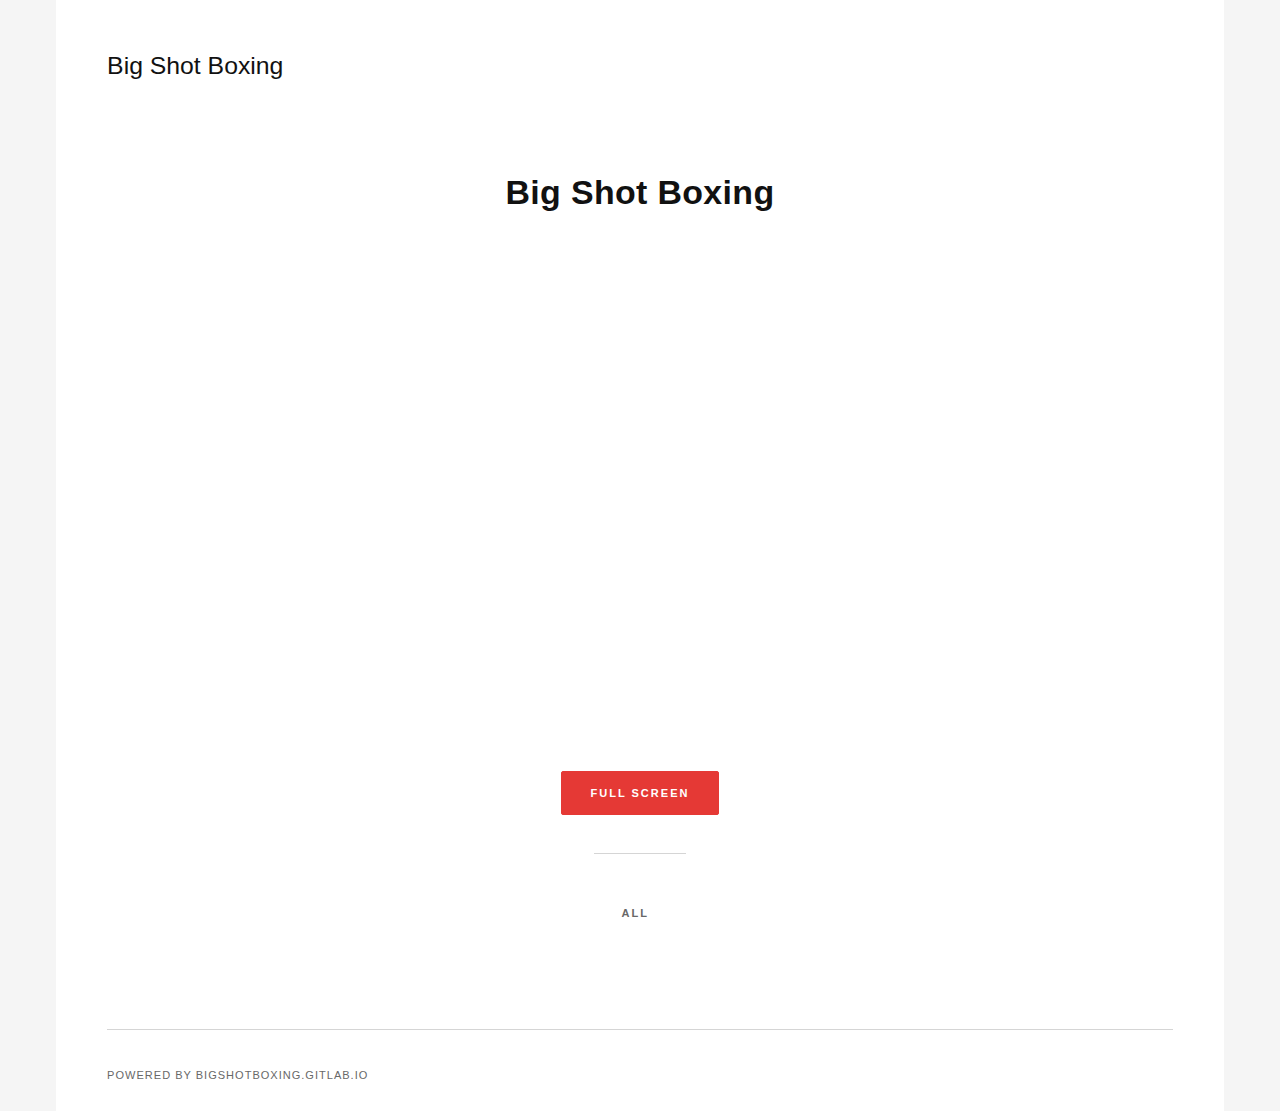
<file: index.html>
<!DOCTYPE html>
<html lang="en-gb">
<head>
  <meta charset="utf-8">
  <meta http-equiv="X-UA-Compatible" content="IE=edge">
  <meta name="viewport" content="width=device-width,initial-scale=1">
  <title>Big Shot Boxing</title>
  <meta name="generator" content="Publii Open-Source CMS for Static Site">
  <link rel="canonical" href="https://bigshotboxing.gitlab.io/">
  <link rel="alternate" type="application/atom+xml" href="feed.xml">
  <link rel="alternate" type="application/json" href="feed.json">
  <meta property="og:title" content="Big Shot Boxing">
  <meta property="og:site_name" content="Big Shot Boxing">
  <meta property="og:description" content="">
  <meta property="og:url" content="https://bigshotboxing.gitlab.io/">
  <meta property="og:type" content="website">
  <link rel="shortcut icon" href="favicon-32x32-2.png" type="image/png">
  <link rel="stylesheet" href="style.css?v=d2371dfda16163cecac185d3a18bdb28">
  <script type="application/ld+json">
    {
      "@context":"http://schema.org",
      "@type":"Organization",
      "name":"Big Shot Boxing",
      "url":"https://bigshotboxing.gitlab.io/"
    }
  </script>
  <noscript><style>img[loading] { opacity: 1; }</style></noscript>
</head>
<body>
  <div class="container">
    <header class="header" id="js-header">
      <a href="index.html" class="logo">Big Shot Boxing</a>
    </header>
    <main>
      <div class="hero wrapper">
        <h1>Big Shot Boxing</h1>
        <p><br><br></p>
        <div id="container">
          <iframe width="600" height="500" onclick="goFullscreen('embededGame')" src="big-shot-boxing.html" marginwidth="0" marginheight="0" hspace="0" vspace="0" frameborder="0" scrolling="no" allowfullscreen></iframe>
          <div align="center"><button class="button">Full Screen</button></div>
        </div>
        <script>
          var button = document.querySelector('#container .button');
          button.addEventListener('click', fullscreen);

          document.addEventListener('keydown', function (e) {
            console.log('key press' + e.keyCode);
          });

          document.addEventListener('webkitfullscreenchange', fullscreenChange);
          document.addEventListener('mozfullscreenchange', fullscreenChange);
          document.addEventListener('fullscreenchange', fullscreenChange);
          document.addEventListener('MSFullscreenChange', fullscreenChange);

          function fullscreen() {
            if (document.fullscreenEnabled ||
                document.webkitFullscreenEnabled ||
                document.mozFullScreenEnabled ||
                document.msFullscreenEnabled) {

              var iframe = document.querySelector('#container iframe');
              if (iframe.requestFullscreen) {
                iframe.requestFullscreen();
              } else if (iframe.webkitRequestFullscreen) {
                iframe.webkitRequestFullscreen();
              } else if (iframe.mozRequestFullScreen) {
                iframe.mozRequestFullScreen();
              } else if (iframe.msRequestFullscreen) {
                iframe.msRequestFullscreen();
              }
            } else {
              document.querySelector('.error').innerHTML = 'Your browser is not supported';
            }
          }

          function fullscreenChange() {
            if (document.fullscreenEnabled ||
                document.webkitIsFullScreen ||
                document.mozFullScreen ||
                document.msFullscreenElement) {
              console.log('enter fullscreen');
            } else {
              console.log('exit fullscreen');
            }
            var iframe = document.querySelector('iframe');
            iframe.src = iframe.src;
          }
        </script>
      </div>

      <nav class="filter">
        <ul class="filter__button-group">
          <li><button class="filter__item is-active" data-filter="*">All</button></li>
        </ul>
      </nav>

      <div class="l-col l-col--3"></div>
    </main>

    <footer class="footer">
      <div class="footer__copyright">Powered by bigshotboxing.gitlab.io</div>
    </footer>
  </div>

  <script defer src="scripts.min.js?v=620157e86bfc246cfef480b1b4aadb48"></script>
  <script>
    window.publiiThemeMenuConfig = {
      mobileMenuMode: 'sidebar',
      animationSpeed: 300,
      submenuWidth: 'auto',
      doubleClickTime: 500,
      mobileMenuExpandableSubmenus: true,
      relatedContainerForOverlayMenuSelector: '.navbar'
    };
  </script>
  <script defer src="isotope.pkgd.min.js?v=2afcff647ed260006faa71c8e779e8d4"></script>
  <script>
    window.addEventListener("DOMContentLoaded", function () {
      var j = new Isotope(".l-col", {
        itemSelector: ".c-card",
        percentPosition: true,
        layoutMode: "masonry",
        transitionDuration: "0.6s",
        masonry: { columnWidth: ".c-card" }
      });

      var g = document.querySelector(".filter__button-group");
      if (g) {
        g.addEventListener("click", function (i) {
          if (!matchesSelector(i.target, "button")) { return; }
          var k = i.target.getAttribute("data-filter");
          j.arrange({ filter: k });
        });

        var b = document.querySelectorAll(".filter__button-group");
        for (var c = 0, e = b.length; c < e; c++) {
          var d = b[c];
          h(d);
        }

        function h(i) {
          i.addEventListener("click", function (k) {
            if (!matchesSelector(k.target, "button")) { return; }
            i.querySelector(".is-active").classList.remove("is-active");
            k.target.classList.add("is-active");
          });
        }
      }

      var a = document.querySelector(".l-col");
      var f = document.querySelectorAll(".c-card");
      a.classList.add("is-visible");
      j.revealItemElements(f);
    });
  </script>
  <script>
    var images = document.querySelectorAll("img[loading]");
    for (var i = 0; i < images.length; i++) {
      if (images[i].complete) {
        images[i].classList.add("is-loaded");
      } else {
        images[i].addEventListener("load", function () {
          this.classList.add("is-loaded");
        }, false);
      }
    }
  </script>
</body>
</html>
</file>
<file: style.css>
:root{--page-margin:4vw;--page-width:66rem;--entry-width:62ch;--header-height:4rem;--border-radius:2px;--grid-gap:0.5rem;--body-font:-apple-system,BlinkMacSystemFont,"Segoe UI",Roboto,Oxygen,Ubuntu,Cantarell,"Fira Sans","Droid Sans","Helvetica Neue",Arial,sans-serif,"Apple Color Emoji","Segoe UI Emoji","Segoe UI Symbol";--heading-font:-apple-system,BlinkMacSystemFont,"Segoe UI",Roboto,Oxygen,Ubuntu,Cantarell,"Fira Sans","Droid Sans","Helvetica Neue",Arial,sans-serif,"Apple Color Emoji","Segoe UI Emoji","Segoe UI Symbol";--logo-font:var(--body-font);--menu-font:var(--body-font);--font-weight-normal:400;--font-weight-bold:700;--headings-weight:700;--headings-transform:none;--line-height:1.6;--white:#FFFFFF;--black:#000000;--dark:#111111;--gray-1:#686868;--gray-2:#888888;--light:#D5D5D5;--lighter:#F5F5F5;--color:#E53935;--color-rgb:229,57,53;--text-color:#111111;--headings-color:#111111;--link-color:#E53935;--link-color-hover:#111111}@media all and (min-width:56.25em){:root{--header-height:6rem}}*,:after,:before{-webkit-box-sizing:border-box;box-sizing:border-box;margin:0;padding:0}article,aside,footer,header,hgroup,main,nav,section{display:block}li{list-style:none}img{height:auto;max-width:100%;vertical-align:top}button,input,select,textarea{font:inherit}address{font-style:normal}html{font-size:clamp(1rem, 1rem + .2 * ((100vw - 20rem) / 113), 1.2rem);-webkit-font-smoothing:antialiased;-moz-osx-font-smoothing:grayscale;scroll-behavior:smooth;overflow-y:scroll}html.no-scroll{overflow:hidden;position:fixed}body{background:var(--lighter);color:var(--text-color);font-family:var(--body-font);font-variation-settings:"wght" var(--font-weight-normal);line-height:var(--line-height);-ms-scroll-chaining:none;overscroll-behavior:none}a{color:var(--link-color);text-decoration:none;-webkit-transition:all .12s linear 0s;transition:all .12s linear 0s}a:hover{color:var(--link-color-hover)}a:active{color:var(--link-color-hover)}a:focus{color:var(--link-color-hover)}.inverse{color:var(--link-color-hover);text-decoration:none;-webkit-transition:all .12s linear 0s;transition:all .12s linear 0s}.inverse:hover{color:var(--link-color)}.inverse:active{color:var(--link-color)}.inverse:focus{color:var(--link-color)}dl,ol,p,ul{margin-top:1.6rem}blockquote,hr{margin-top:2.6666666667rem;margin-bottom:2.6666666667rem}figure{margin-top:2.1333333333rem}pre,table{margin-top:1.6rem;margin-bottom:2.1333333333rem}h1,h2,h3,h4,h5,h6{color:var(--headings-color);font-family:var(--heading-font);font-variation-settings:"wght" var(--headings-weight);letter-spacing:.02rem;line-height:1.2;margin-top:2.9333333333rem;text-transform:var(--headings-transform)}.h1,h1{font-size:clamp(1.6018066406rem, 1.6018066406rem + .6788907051 * ((100vw - 20rem) / 113), 2.2806973457rem);margin:0}.h2,h2{font-size:clamp(1.265625rem, 1.265625rem + .5364074707 * ((100vw - 20rem) / 113), 1.8020324707rem)}.h3,h3{font-size:clamp(1.125rem, 1.125rem + .4768066406 * ((100vw - 20rem) / 113), 1.6018066406rem)}.h4,h4{font-size:clamp(1rem, 1rem + .423828125 * ((100vw - 20rem) / 113), 1.423828125rem)}.h5,h5{font-size:clamp(.8888888889rem, .8888888889rem + .3767361111 * ((100vw - 20rem) / 113), 1.265625rem)}.h6,h6{font-size:clamp(.7901234568rem, .7901234568rem + .3348765432 * ((100vw - 20rem) / 113), 1.125rem)}h1+*{margin-top:.5333333333rem}h2+*,h3+*,h4+*,h5+*,h6+*{margin-top:1.3333333333rem}b,strong{font-variation-settings:"wght" var(--font-weight-bold)}blockquote{font-family:var(--heading-font);font-size:1.125rem;font-variation-settings:"wght" var(--font-weight-bold);padding:0 15%}blockquote>:first-child{margin-top:0}blockquote:before{display:block;height:0;content:"“";margin-left:-.55em;font:var(--font-weight-normal) 400%/0.9 var(--heading-font);color:var(--light)}@media all and (min-width:37.5em){blockquote:before{margin-left:-.85em}}ol,ul{margin-left:2rem}ol>li,ul>li{list-style:inherit;padding:0 0 .2666666667rem 1.0666666667rem}dl dt{font-variation-settings:"wght" var(--font-weight-bold)}pre{background-color:var(--lighter);border-radius:3px;font-size:1rem;padding:1.6rem;white-space:pre-wrap;word-wrap:break-word}pre>code{background-color:inherit;color:var(--dark);display:inline-block;font-size:inherit}code{background-color:rgba(var(--color-rgb),.1);border-radius:2px;color:var(--color);font-family:var(--monospace);padding:.2666666667rem .5333333333rem}table{border-collapse:collapse;border-spacing:0;display:block;max-width:100%;overflow-x:auto;vertical-align:top;text-align:left;white-space:nowrap}table th{border-bottom:2px solid var(--light);padding:.8rem 1.3333333333rem}table tr:nth-child(2n){background:var(--lighter)}table td{padding:.8rem 1.3333333333rem}figcaption{clear:both;color:var(--gray-1);font-size:.7901234568rem;margin:.8rem 0 0;text-align:center}kbd{background:var(--dark);border-radius:2px;color:var(--white);font-family:var(--monospace);font-size:.8888em;padding:.1333333333rem .4rem}sub,sup{font-size:65%}small{font-size:.7901234568rem}.separator,hr{background:0 0;border:none;height:auto;line-height:1;max-width:none;text-align:center}.separator::before,hr::before{content:"***";color:var(--dark);font-size:1.265625rem;font-variation-settings:"wght" var(--font-weight-bold);letter-spacing:1.265625rem;padding-left:1.265625rem}.separator--dot::before{content:"*";color:var(--dark);font-size:1.265625rem;font-variation-settings:"wght" var(--font-weight-bold);letter-spacing:1.265625rem;padding-left:1.265625rem}.separator--long-line{position:relative}.separator--long-line::before{content:"";height:1.265625rem}.separator--long-line::after{border-top:1px solid var(--light);content:"";height:1px;position:absolute;width:100%;top:50%;left:0}.btn,[type=button],[type=submit],button{background:var(--color);border:1px solid var(--color);border-radius:var(--border-radius);color:var(--white);cursor:pointer;display:inline-block;font:var(--font-weight-bold) 0.624295077rem var(--body-font);letter-spacing:.18em;padding:.8533333333rem 1.6rem;vertical-align:middle;text-align:center;text-transform:uppercase;-webkit-transition:all .12s linear 0s;transition:all .12s linear 0s;width:100%}@media all and (min-width:20em){.btn,[type=button],[type=submit],button{width:auto}}.btn:focus,.btn:hover,[type=button]:focus,[type=button]:hover,[type=submit]:focus,[type=submit]:hover,button:focus,button:hover{background:var(--dark);border-color:var(--dark);color:var(--white);outline:0}.btn:disabled,[type=button]:disabled,[type=submit]:disabled,button:disabled{background-color:var(--lighter);border-color:var(--light);color:var(--gray-1);cursor:not-allowed}.btn:active,[type=button]:active,[type=submit]:active,button:active{border:1px solid var(--dark)}@media all and (max-width:19.9375em){.btn+.btn,.btn+[type=button],.btn+[type=submit],.btn+button,[type=button]+.btn,[type=button]+[type=button],[type=button]+[type=submit],[type=button]+button,[type=submit]+.btn,[type=submit]+[type=button],[type=submit]+[type=submit],[type=submit]+button,button+.btn,button+[type=button],button+[type=submit],button+button{margin-top:.5333333333rem}}@media all and (min-width:20em){.btn+.btn,.btn+[type=button],.btn+[type=submit],.btn+button,[type=button]+.btn,[type=button]+[type=button],[type=button]+[type=submit],[type=button]+button,[type=submit]+.btn,[type=submit]+[type=button],[type=submit]+[type=submit],[type=submit]+button,button+.btn,button+[type=button],button+[type=submit],button+button{margin-left:.5333333333rem}}[type=button],[type=submit],button{-webkit-appearance:none;-moz-appearance:none}fieldset{border:1px solid var(--light);margin:0 0 1.6rem;padding:1.6rem}fieldset>legend{margin-left:-1rem;padding:0 1rem}legend{font-variation-settings:"wght" var(--font-weight-bold)}label{font-variation-settings:"wght" var(--font-weight-bold);margin:0 1.0666666667rem .8rem 0}option{font-variation-settings:"wght" var(--font-weight-normal)}[type=email],[type=number],[type=search],[type=tel],[type=text],[type=url],select,textarea{background-color:var(--white);border:none;border:1px solid var(--light);font-size:1rem;outline:0;padding:.48rem .8rem;width:100%;-webkit-appearance:none;-moz-appearance:none}@media all and (min-width:37.5em){[type=email],[type=number],[type=search],[type=tel],[type=text],[type=url],select,textarea{width:auto}}[type=email]:focus,[type=number]:focus,[type=search]:focus,[type=tel]:focus,[type=text]:focus,[type=url]:focus,select:focus,textarea:focus{border-color:var(--color)}input[type=checkbox],input[type=radio]{opacity:0;position:absolute}input[type=checkbox]+label,input[type=radio]+label{position:relative;margin-left:-1px;cursor:pointer;padding:0}input[type=checkbox]+label:before,input[type=radio]+label:before{background-color:var(--white);border:1px solid var(--light);border-radius:2px;content:"";display:inline-block;height:1.3333333333rem;line-height:1.3333333333rem;margin-right:1.0666666667rem;vertical-align:middle;text-align:center;width:1.3333333333rem}input[type=checkbox]:checked+label:before,input[type=radio]:checked+label:before{content:"";background-image:url("data:image/svg+xml;charset=UTF-8,%3csvg xmlns='http://www.w3.org/2000/svg' viewBox='0 0 11 8'%3e%3cpolygon points='9.53 0 4.4 5.09 1.47 2.18 0 3.64 2.93 6.54 4.4 8 5.87 6.54 11 1.46 9.53 0' fill='%23FF80AB'/%3e%3c/svg%3e");background-repeat:no-repeat;background-size:11px 8px;background-position:50% 50%}input[type=radio]+label:before{border-radius:50%}input[type=radio]:checked+label:before{background-image:url("data:image/svg+xml;charset=UTF-8,%3csvg xmlns='http://www.w3.org/2000/svg' viewBox='0 0 8 8'%3e%3ccircle cx='4' cy='4' r='4' fill='%23FF80AB'/%3e%3c/svg%3e")}[type=file]{margin-bottom:1.6rem;width:100%}select{max-width:100%;width:auto;position:relative}select:not([multiple]){background:url('data:image/svg+xml;utf8,<svg xmlns="http://www.w3.org/2000/svg" viewBox="0 0 6 6"><polygon points="3 6 3 6 0 0 6 0 3 6" fill="%238a8b8c"/></svg>') no-repeat 90% 50%;background-size:8px;padding-right:3.2rem}select[multiple]{border:1px solid var(--light);padding:1.6rem;width:100%}select[multiple]:hover{border-color:var(--light)}select[multiple]:focus{border-color:var(--color)}select[multiple]:disabled{background-color:var(--lighter);cursor:not-allowed}select[multiple]:disabled:hover{border-color:var(--light)}textarea{display:block;overflow:auto;resize:vertical;max-width:100%}.header{align-items:center;background:var(--white);display:grid;grid-template-areas:". nav logo search. ";grid-template-columns:var(--page-margin) auto 1fr auto var(--page-margin);height:4rem;margin-left:calc(-1 * var(--page-margin));max-width:var(--page-width);position:absolute;top:1vw;-webkit-transition:all .36s ease-in-out;transition:all .36s ease-in-out;width:100%;z-index:99}@media all and (min-width:56.25em){.header{grid-template-areas:". logo nav search .";grid-template-columns:var(--page-margin) 10% 1fr 2rem var(--page-margin);height:var(--header-height);justify-content:space-between}}.header.is-visible{-webkit-box-shadow:0 3px 10px 0 rgba(0,0,0,.06);box-shadow:0 3px 10px 0 rgba(0,0,0,.06);opacity:1;position:fixed;-webkit-transform:translate(0,0);transform:translate(0,0);-webkit-transition:all .3s ease-out;transition:all .3s ease-out;top:0}.header.is-hidden{opacity:0;-webkit-transform:translate(0,-86px);transform:translate(0,-86px);-webkit-transition:background .3s,color .3s,opacity .3s,-webkit-transform .2s;transition:background .3s,color .3s,opacity .3s,-webkit-transform .2s;transition:transform .2s,background .3s,color .3s,opacity .3s;transition:transform .2s,background .3s,color .3s,opacity .3s,-webkit-transform .2s}.logo{grid-area:logo;color:var(--dark)!important;font-family:var(--logo-font);font-size:1.4rem;white-space:nowrap}@media all and (max-width:56.1875em){.logo{text-align:center}}.logo>img{height:var(--header-height);-o-object-fit:contain;object-fit:contain;padding:.5333333333rem 0;width:auto}.search{grid-area:search;text-align:right;z-index:9999}.search__btn{border:none!important;background:0 0!important;-webkit-box-shadow:none!important;box-shadow:none!important;margin-bottom:0;padding-right:0;padding-left:0;width:auto}.search__btn:focus,.search__btn:hover{-webkit-transform:translateY(0);transform:translateY(0)}.search__btn:focus>svg,.search__btn:hover>svg{fill:var(--gray-2)}.search__btn>svg{display:inline-block;fill:var(--dark);-webkit-transition:all .24s ease;transition:all .24s ease;vertical-align:middle}.search__input{background:0 0;border:none;padding:0 1rem 0 0;width:100%}@media all and (min-width:37.5em){.search__input{min-width:18rem}}.search__input:focus{color:var(--dark)}.search__input:focus::-webkit-input-placeholder{color:var(--gray-2)!important;opacity:.66}.search__input:focus::-moz-placeholder{color:var(--gray-2)!important;opacity:.66}.search__input:focus:-ms-input-placeholder{color:var(--gray-2)!important;opacity:.66}.search__input:focus::-ms-input-placeholder{color:var(--gray-2)!important;opacity:.66}.search__input:focus::placeholder{color:var(--gray-2)!important;opacity:.66}.search__form{align-items:center;display:flex;justify-content:space-between}.search__submit{-webkit-box-shadow:unset;box-shadow:unset;width:auto!important}.search__overlay{background-color:var(--white);-webkit-box-shadow:1px 0 18px rgba(0,0,0,.12);box-shadow:1px 0 18px rgba(0,0,0,.12);border-radius:var(--border-radius);left:var(--page-margin);opacity:0;padding:.4rem .4rem .4rem .8rem;position:absolute;right:var(--page-margin);top:var(--header-height);-webkit-transition:all .24s ease-out;transition:all .24s ease-out;-webkit-transform:translateY(-.8rem);transform:translateY(-.8rem);visibility:hidden;z-index:2005}@media all and (min-width:37.5em){.search__overlay{left:auto;top:calc(var(--header-height) - .8rem)}}.search__overlay.expanded{-webkit-transform:translateY(0);transform:translateY(0);opacity:1;display:block;visibility:visible}.search__form{align-items:center;display:flex;justify-content:space-between}.navbar{grid-area:nav}@media all and (min-width:56.25em){.navbar{justify-self:end}}.navbar .navbar__menu{display:flex;list-style:none;margin:0;padding:0}@media all and (max-width:56.1875em){.navbar .navbar__menu{display:none}}.navbar .navbar__menu li{display:block;font-size:.8888888889rem;font-family:var(--menu-font);font-variation-settings:"wght" var(--font-weight-normal);line-height:var(--line-height);padding:0;position:relative;white-space:nowrap}.navbar .navbar__menu li a,.navbar .navbar__menu li span[aria-haspopup=true]{color:var(--dark);display:block;padding:0 .5333333333rem;-webkit-transition:all .24s ease-out;transition:all .24s ease-out}.navbar .navbar__menu li a:active,.navbar .navbar__menu li a:focus,.navbar .navbar__menu li a:hover,.navbar .navbar__menu li span[aria-haspopup=true]:active,.navbar .navbar__menu li span[aria-haspopup=true]:focus,.navbar .navbar__menu li span[aria-haspopup=true]:hover{color:var(--color)}.navbar .navbar__menu li span{color:var(--dark);cursor:default;display:block;padding:0 .5333333333rem}.navbar .navbar__menu>li.active a,.navbar .navbar__menu>li.active span,.navbar .navbar__menu>li.active-parent a,.navbar .navbar__menu>li.active-parent span{color:var(--color)}.navbar .navbar__menu>li:hover>a,.navbar .navbar__menu>li:hover>span[aria-haspopup=true]{color:var(--color)}.navbar .has-submenu:active>.navbar__submenu,.navbar .has-submenu:focus>.navbar__submenu,.navbar .has-submenu:hover>.navbar__submenu{left:0;opacity:1;-webkit-transform:scale(1);transform:scale(1);visibility:visible;margin-top:.8rem}.navbar .has-submenu:active>.navbar__submenu:before,.navbar .has-submenu:focus>.navbar__submenu:before,.navbar .has-submenu:hover>.navbar__submenu:before{content:"";height:.8533333333rem;position:absolute;width:100%;top:-.8533333333rem}.navbar .has-submenu:active>.navbar__submenu.is-right-submenu,.navbar .has-submenu:focus>.navbar__submenu.is-right-submenu,.navbar .has-submenu:hover>.navbar__submenu.is-right-submenu{left:auto;right:0;-webkit-transform-origin:right top;transform-origin:right top}.navbar .has-submenu .has-submenu:active>.navbar__submenu,.navbar .has-submenu .has-submenu:focus>.navbar__submenu,.navbar .has-submenu .has-submenu:hover>.navbar__submenu{top:0;margin-top:0}.navbar .has-submenu .has-submenu:active>.navbar__submenu.is-right-submenu,.navbar .has-submenu .has-submenu:focus>.navbar__submenu.is-right-submenu,.navbar .has-submenu .has-submenu:hover>.navbar__submenu.is-right-submenu{top:0;margin-top:0}.navbar .navbar__submenu{background:var(--color);-webkit-box-shadow:0 2px 12px rgba(0,0,0,.15);box-shadow:0 2px 12px rgba(0,0,0,.15);border-radius:var(--border-radius);left:-9999px;list-style-type:none;margin:0;padding:.5333333333rem 0;position:absolute;text-align:left;visibility:hidden;white-space:nowrap;z-index:1;opacity:0;-webkit-transform:scale(.8);transform:scale(.8);-webkit-transform-origin:0 top;transform-origin:0 top;-webkit-transition:opacity .15s,-webkit-transform .3s cubic-bezier(.275, 1.375, .8, 1);transition:opacity .15s,-webkit-transform .3s cubic-bezier(.275, 1.375, .8, 1);transition:opacity .15s,transform .3s cubic-bezier(.275, 1.375, .8, 1);transition:opacity .15s,transform .3s cubic-bezier(.275, 1.375, .8, 1),-webkit-transform .3s cubic-bezier(.275, 1.375, .8, 1)}.navbar .navbar__submenu__submenu{z-index:2}.navbar .navbar__submenu li{line-height:1.5;font-size:.7901234568rem;padding:0 .8rem;text-transform:none}.navbar .navbar__submenu li a,.navbar .navbar__submenu li span[aria-haspopup=true]{color:var(--white)!important;padding:.5333333333rem 1.0666666667rem;-webkit-transition:all .24s ease;transition:all .24s ease}.navbar .navbar__submenu li a:active,.navbar .navbar__submenu li a:focus,.navbar .navbar__submenu li a:hover,.navbar .navbar__submenu li span[aria-haspopup=true]:active,.navbar .navbar__submenu li span[aria-haspopup=true]:focus,.navbar .navbar__submenu li span[aria-haspopup=true]:hover{background:rgba(255,255,255,.15);border-radius:4px;color:var(--white)!important}.navbar .navbar__submenu li span{color:var(--white)!important;padding:.5333333333rem 1.3333333333rem}.navbar .navbar__submenu li:hover>a,.navbar .navbar__submenu li:hover>span[aria-haspopup=true]{color:var(--white)!important}.navbar .navbar__toggle{background:0 0;-webkit-box-shadow:none;box-shadow:none;border:none;cursor:pointer;display:block;line-height:1;overflow:visible;padding:0;text-transform:none;z-index:2004}@media all and (min-width:37.5em){.navbar .navbar__toggle{height:var(--header-height)}}@media all and (min-width:56.25em){.navbar .navbar__toggle{display:none}}.navbar .navbar__toggle:focus,.navbar .navbar__toggle:hover{-webkit-box-shadow:none;box-shadow:none;outline:0;-webkit-transform:none;transform:none}.navbar .navbar__toggle-box{width:24px;height:14px;display:inline-block;position:relative}.navbar .navbar__toggle-inner{display:block;top:50%;text-indent:-9999999em}.navbar .navbar__toggle-inner::before{content:"";display:block;top:-6px}.navbar .navbar__toggle-inner::after{content:"";display:block;bottom:-6px}.navbar .navbar__toggle-inner,.navbar .navbar__toggle-inner::after,.navbar .navbar__toggle-inner::before{width:22px;height:2px;background-color:var(--dark);position:absolute;-webkit-transition:opacity .14s ease-out,-webkit-transform;transition:opacity .14s ease-out,-webkit-transform;transition:transform,opacity .14s ease-out;transition:transform,opacity .14s ease-out,-webkit-transform}.navbar .navbar__toggle-inner{-webkit-transition-duration:75ms;transition-duration:75ms;-webkit-transition-timing-function:cubic-bezier(0.55,0.055,0.675,0.19);transition-timing-function:cubic-bezier(0.55,0.055,0.675,0.19)}.navbar .navbar__toggle-inner::before{-webkit-transition:top 75ms ease .12s,opacity 75ms ease;transition:top 75ms ease .12s,opacity 75ms ease}.navbar .navbar__toggle-inner::after{-webkit-transition:bottom 75ms ease .12s,-webkit-transform 75ms cubic-bezier(.55, .055, .675, .19);transition:bottom 75ms ease .12s,-webkit-transform 75ms cubic-bezier(.55, .055, .675, .19);transition:bottom 75ms ease .12s,transform 75ms cubic-bezier(.55, .055, .675, .19);transition:bottom 75ms ease .12s,transform 75ms cubic-bezier(.55, .055, .675, .19),-webkit-transform 75ms cubic-bezier(.55, .055, .675, .19)}.navbar .navbar__toggle.is-active .navbar__toggle-inner{-webkit-transform:rotate(45deg);transform:rotate(45deg);-webkit-transition-delay:0.12s;transition-delay:0.12s;-webkit-transition-timing-function:cubic-bezier(0.215,0.61,0.355,1);transition-timing-function:cubic-bezier(0.215,0.61,0.355,1)}.navbar .navbar__toggle.is-active .navbar__toggle-inner::before{top:0;opacity:0;-webkit-transition:top 75ms ease,opacity 75ms ease .12s;transition:top 75ms ease,opacity 75ms ease .12s}.navbar .navbar__toggle.is-active .navbar__toggle-inner::after{bottom:0;-webkit-transform:rotate(-90deg);transform:rotate(-90deg);-webkit-transition:bottom 75ms ease,-webkit-transform 75ms cubic-bezier(.215, .61, .355, 1) .12s;transition:bottom 75ms ease,-webkit-transform 75ms cubic-bezier(.215, .61, .355, 1) .12s;transition:bottom 75ms ease,transform 75ms cubic-bezier(.215, .61, .355, 1) .12s;transition:bottom 75ms ease,transform 75ms cubic-bezier(.215, .61, .355, 1) .12s,-webkit-transform 75ms cubic-bezier(.215, .61, .355, 1) .12s}.navbar_mobile_overlay{background:var(--white);height:calc(100vh - 4rem);left:0;opacity:1;overflow:auto;pointer-events:auto;position:fixed;top:calc(4rem + 1vw);-webkit-transition:all .3s cubic-bezier(0, 0, .3, 1);transition:all .3s cubic-bezier(0, 0, .3, 1);width:100%;z-index:1000}@media all and (min-width:37.5em){.navbar_mobile_overlay{height:calc(100vh - var(--header-height));top:var(--header-height)}}.navbar_mobile_overlay.is-hidden{opacity:0;pointer-events:none}.navbar_mobile_overlay .navbar__menu{margin:24px}.navbar_mobile_overlay .navbar__menu li{font-family:var(--heading-font);list-style:none;margin:0;padding:0;text-align:center}.navbar_mobile_overlay .navbar__menu li .is-separator,.navbar_mobile_overlay .navbar__menu li a{color:var(--dark);display:block;padding:10px 20px 10px 0;position:relative}.navbar_mobile_overlay .navbar__menu li .is-separator:active,.navbar_mobile_overlay .navbar__menu li .is-separator:focus,.navbar_mobile_overlay .navbar__menu li .is-separator:hover,.navbar_mobile_overlay .navbar__menu li a:active,.navbar_mobile_overlay .navbar__menu li a:focus,.navbar_mobile_overlay .navbar__menu li a:hover{color:var(--color)}.navbar_mobile_overlay .navbar__menu li .is-separator[aria-haspopup=true]::after,.navbar_mobile_overlay .navbar__menu li a[aria-haspopup=true]::after{content:"";width:0;height:0;border-style:solid;border-width:5px 5px 0 5px;border-color:var(--gray-1) transparent transparent transparent;left:.5333333333rem;top:14px;position:relative}.navbar_mobile_overlay .navbar__submenu{margin:0;padding:0;visibility:hidden}.navbar_mobile_overlay .navbar__submenu[aria-hidden=false]{visibility:visible}.navbar_mobile_overlay .navbar__submenu_wrapper{height:0;opacity:0;overflow:hidden;-webkit-transition:all .3s cubic-bezier(.275, 1.375, .8, 1);transition:all .3s cubic-bezier(.275, 1.375, .8, 1)}.navbar_mobile_overlay .navbar__submenu_wrapper.is-active{height:auto;opacity:1}.navbar_mobile_sidebar{background:var(--white);-webkit-box-shadow:0 0 5px rgba(0,0,0,.25);box-shadow:0 0 5px rgba(0,0,0,.25);height:100vh;left:0;max-width:400px;overflow:auto;position:fixed;top:0;-webkit-transition:all .3s cubic-bezier(0, 0, .3, 1);transition:all .3s cubic-bezier(0, 0, .3, 1);width:80%;z-index:1000}.navbar_mobile_sidebar.is-hidden{left:-400px}.navbar_mobile_sidebar .navbar__menu{margin:24px}.navbar_mobile_sidebar .navbar__menu li{font-family:var(--heading-font);font-size:16px;list-style:none;line-height:1.3;margin:0;padding:0}.navbar_mobile_sidebar .navbar__menu li .is-separator,.navbar_mobile_sidebar .navbar__menu li a{color:var(--dark);display:block;padding:10px 20px 10px 0;position:relative}.navbar_mobile_sidebar .navbar__menu li .is-separator:active,.navbar_mobile_sidebar .navbar__menu li .is-separator:focus,.navbar_mobile_sidebar .navbar__menu li .is-separator:hover,.navbar_mobile_sidebar .navbar__menu li a:active,.navbar_mobile_sidebar .navbar__menu li a:focus,.navbar_mobile_sidebar .navbar__menu li a:hover{color:var(--color)}.navbar_mobile_sidebar .navbar__menu li .is-separator[aria-haspopup=true]::after,.navbar_mobile_sidebar .navbar__menu li a[aria-haspopup=true]::after{content:"";width:0;height:0;border-style:solid;border-width:5px 5px 0 5px;border-color:var(--gray-1) transparent transparent transparent;right:0;top:18px;position:absolute}.navbar_mobile_sidebar .navbar__submenu{margin:0 0 0 24px;padding:0;visibility:hidden}.navbar_mobile_sidebar .navbar__submenu[aria-hidden=false]{visibility:visible}.navbar_mobile_sidebar .navbar__submenu_wrapper{height:0;opacity:0;overflow:hidden;-webkit-transition:all .3s cubic-bezier(.275, 1.375, .8, 1);transition:all .3s cubic-bezier(.275, 1.375, .8, 1)}.navbar_mobile_sidebar .navbar__submenu_wrapper.is-active{height:auto;opacity:1}.navbar_mobile_sidebar__overlay{background:rgba(0,0,0,.6);height:100%;opacity:1;pointer-events:auto;position:fixed;top:0;-webkit-transition:all .3s cubic-bezier(0, 0, .3, 1);transition:all .3s cubic-bezier(0, 0, .3, 1);width:100%;z-index:1000}.navbar_mobile_sidebar__overlay.is-hidden{opacity:0;pointer-events:none}.container{background:var(--white);margin:0 auto;max-width:var(--page-width);overflow:hidden;padding:calc(7rem + 1vw) var(--page-margin) 2vw}@media all and (min-width:56.25em){.container{padding:calc(var(--header-height) + 3rem + 1vw) var(--page-margin) 2vw}}@media all and (min-width:56.25em){.wrapper{max-width:var(--entry-width);margin:0 auto}}.hero{margin-bottom:3.4666666667rem;text-align:center;top:0}.hero:after{border-bottom:1px solid var(--light);content:"";display:block;margin:2.1333333333rem auto 0;width:15%}.hero>p{color:var(--gray-1);font-size:.624295077rem;letter-spacing:.18em;margin:0 0 .8rem;text-transform:uppercase}.filter__button-group{margin:-1.0666666667rem auto 2.6666666667rem;text-align:center}.filter__button-group li{display:inline-block;font-size:.624295077rem;letter-spacing:.18em;list-style:none;padding:0 .5333333333rem 0 0;text-transform:uppercase}.filter__item{background:0 0;border:none;color:var(--dark);font-variation-settings:"wght" var(--font-weight-normal);padding:0}.filter__item:focus,.filter__item:hover{border:none;background:0 0;color:var(--gray-1);outline:0}.filter__item.is-active{color:var(--gray-1)}.l-col{margin:calc(-1 * var(--grid-gap));list-style:none;position:relative}.l-col:after{content:" ";display:block;clear:both}.l-col:before{-webkit-animation:preloader .6s linear infinite;animation:preloader .6s linear infinite;content:"";border-radius:50%;border:1px solid var(--light);border-top-color:var(--color);height:2rem;position:absolute;width:2rem;position:absolute;top:2rem;left:50%;margin:0 -1rem}@-webkit-keyframes preloader{to{-webkit-transform:rotate(360deg);transform:rotate(360deg)}}@keyframes preloader{to{-webkit-transform:rotate(360deg);transform:rotate(360deg)}}.l-col>.c-card{float:left;padding:var(--grid-gap);width:100%;-webkit-transition:unset;transition:unset}@media all and (min-width:37.5em){.l-col--2>.c-card{width:50%}}@media all and (min-width:37.5em){.l-col--3>.c-card{width:50%}}@media all and (min-width:75em){.l-col--3>.c-card{width:33.333%}}@media all and (min-width:37.5em){.l-col--4>.c-card{width:50%}}@media all and (min-width:56.25em){.l-col--4>.c-card{width:33.333%}}@media all and (min-width:75em){.l-col--4>.c-card{width:25%}}.l-col.is-visible:before{display:none}.l-col.is-visible .c-card{opacity:1}.c-card{position:relative;width:100%}.c-card--featured:before{background-color:var(--color);content:"";display:block;height:24px;-webkit-mask:url("data:image/svg+xml;charset=UTF-8,%3csvg xmlns='http://www.w3.org/2000/svg' viewBox='0 0 18 30'%3e%3cpath d='M0,0H18V30L9,18.5,0,30Z'/%3e%3c/svg%3e ");mask:url("data:image/svg+xml;charset=UTF-8,%3csvg xmlns='http://www.w3.org/2000/svg' viewBox='0 0 18 30'%3e%3cpath d='M0,0H18V30L9,18.5,0,30Z'/%3e%3c/svg%3e ");opacity:0;position:absolute;right:1rem;top:var(--grid-gap);-webkit-transition:all .24s ease-out;transition:all .24s ease-out;-webkit-transform:scale(0) translateY(-100%);transform:scale(0) translateY(-100%);width:14px;z-index:2}.c-card--featured:hover:before{-webkit-backface-visibility:hidden;backface-visibility:hidden;opacity:1;-webkit-transform:scale(1) translateY(0);transform:scale(1) translateY(0)}.c-card__header{border-radius:var(--border-radius);display:block;margin:0;overflow:hidden;position:relative}.c-card__header img{-o-object-fit:cover;object-fit:cover;-webkit-transition:all .5s;transition:all .5s;width:100%}.c-card__body{color:var(--text-color);text-align:center;width:100%}.c-card__body--compact{background:rgba(255,255,255,.85);display:flex;flex-direction:column;height:100%;justify-content:center;opacity:0;position:absolute;top:0;text-transform:uppercase;-webkit-transition:all .25s ease-in;transition:all .25s ease-in}.c-card__text{padding:1.6rem 1.0666666667rem;-webkit-transition:all .25s ease-out;transition:all .25s ease-out}.c-card__text>span,.c-card__text>time{display:block;font-size:.624295077rem;letter-spacing:.09em;margin-top:.8rem;text-transform:uppercase}.c-card__text>h2{font-size:1.125rem;line-height:1.4;margin-top:.5333333333rem}.c-card__text--compact{opacity:0;padding:2.4rem;-webkit-transition:all .4s ease-out;transition:all .4s ease-out;-webkit-transform:translateY(15%);transform:translateY(15%)}.c-card__text--compact>p{font-size:.624295077rem}.c-card__text--compact>h2{font-size:.8888888889rem;font-variation-settings:"wght" 700;line-height:1.3;margin-top:.5333333333rem}.c-card__link{color:var(--dark)}.c-card__link:hover{color:var(--color)}.c-card__link:hover .c-card__header>img{-webkit-backface-visibility:hidden;backface-visibility:hidden;-webkit-transform:scale(1.3);transform:scale(1.3)}.c-card__link:hover .c-card__body{margin:0;opacity:1}.c-card__link:hover .c-card__text{opacity:.6;-webkit-transform:translateY(-.5333333333rem);transform:translateY(-.5333333333rem);will-change:transform}.c-card__link:hover .c-card__text--compact{opacity:1;-webkit-transform:perspective(0) translateY(0);transform:perspective(0) translateY(0);width:100%}.post__image--left{float:left;margin-bottom:2.9333333333rem;margin-right:2.9333333333rem;max-width:50%}.post__image--right{float:right;margin-bottom:2.9333333333rem;margin-left:2.9333333333rem;max-width:50%}.post__image--center{display:block;margin-left:auto;margin-right:auto;text-align:center}.post__image--wide{display:block}@media all and (min-width:56.25em){.post__image--wide{margin-left:calc(-50vw + 50%);margin-right:calc(-50vw + 50%);text-align:center}}@media all and (min-width:56.25em){.post__image--wide a,.post__image--wide img{height:auto;padding:0 var(--page-margin);max-width:var(--page-width)}}.post__image--full{display:block}@media all and (min-width:56.25em){.post__image--full{margin-left:calc(-50vw + 50%);margin-right:calc(-50vw + 50%);text-align:center}}.post__image--full a,.post__image--full img{height:auto;width:var(--page-width)}.post__meta a{margin-right:1.0666666667rem}.post--featured .post__title:after{background-color:var(--color);-webkit-mask:url("data:image/svg+xml;charset=UTF-8,%3csvg xmlns='http://www.w3.org/2000/svg' viewBox='0 0 18 30'%3e%3cpath d='M0,0H18V30L9,18.5,0,30Z'/%3e%3c/svg%3e ");mask:url("data:image/svg+xml;charset=UTF-8,%3csvg xmlns='http://www.w3.org/2000/svg' viewBox='0 0 18 30'%3e%3cpath d='M0,0H18V30L9,18.5,0,30Z'/%3e%3c/svg%3e ");content:"";display:block;height:24px;left:calc(50% - 7px);margin-top:1.3333333333rem;position:relative;width:14px}.post__featured-image{margin-bottom:2.4rem;margin-top:0;overflow:hidden}.post__entry>:first-child{margin-top:0}.post__entry a{text-decoration:underline;-webkit-text-decoration-skip:ink;text-decoration-skip:ink}.post__iframe,.post__video{position:relative;display:block;margin-top:1.6rem;margin-bottom:2.4rem;overflow:hidden;padding:0;width:100%}.post__iframe::before,.post__video::before{display:block;content:"";padding-top:var(--embed-aspect-ratio)}.post__iframe iframe,.post__iframe video,.post__video iframe,.post__video video{border:none;height:100%;left:0;position:absolute;top:0;bottom:0;width:100%}.post__toc h3{font-size:clamp(1.125rem, 1.125rem + 0 * ((100vw - 20rem) / 113), 1.125rem)}.post__toc ul{counter-reset:item;list-style:decimal;margin:.8rem 0 0 2ch}.post__toc ul li{counter-increment:item;padding:0}.post__toc ul ul{margin-top:0}.post__toc ul ul li{display:block}.post__toc ul ul li:before{content:counters(item, ".") ". ";margin-left:-20px}.post__footer{margin-top:3.2rem}@media all and (max-width:37.4375em){.post__footer{text-align:center}}@media all and (min-width:37.5em){.post__footer__col{align-items:flex-start;display:flex;justify-content:space-between}}.post__last-updated{color:var(--gray-1);font-size:.7901234568rem;font-style:italic;margin:-1.6rem 0 3.2rem;text-align:left}.post__tag{margin:0}@media all and (min-width:37.5em){.post__tag{width:70%}}.post__tag li{display:inline-block;list-style:none;padding:0 .8rem 0 0}.post__tag li>a{font-size:.624295077rem;letter-spacing:.09em;text-transform:uppercase}.post__tag li>a{color:var(--gray-1);text-decoration:none;-webkit-transition:all .12s linear 0s;transition:all .12s linear 0s}.post__tag li>a:hover{color:var(--link-color)}.post__tag li>a:active{color:var(--link-color)}.post__tag li>a:focus{color:var(--link-color)}.post__tag li>a:before{content:"#"}@media all and (max-width:37.4375em){.post__share{margin-top:1.6rem;text-align:center}}.post__share>a{display:inline-block;padding:.2666666667rem}.post__share>a:hover{text-decoration:none}.post__share .icon{opacity:1!important;pointer-events:none}@media all and (max-width:37.4375em){.post__share .icon{height:1.3333333333rem;width:1.3333333333rem}}@media all and (min-width:37.5em){.post__share .icon{height:.9333333333rem;width:.9333333333rem}}.post__share .icon:hover{fill:var(--dark)}.post__nav{align-items:flex-start;border-top:1px solid var(--light);color:var(--gray-1);display:flex;font-size:.624295077rem;justify-content:space-between;letter-spacing:.18em;margin-top:1.6rem;padding:3.2rem 0 1.0666666667rem;text-transform:uppercase}.post__nav__prev{position:relative;text-align:left;width:50%}.post__nav__prev>h5:before{content:"←";display:inline-block;height:1rem;margin-right:.2666666667rem;position:absolute;top:1.2rem;-webkit-transition:all .12s linear 0s;transition:all .12s linear 0s;-webkit-transform:translateX(0);transform:translateX(0);width:1rem}.post__nav__prev>h5>a{padding-left:1.6rem;display:inline-block}.post__nav__prev:hover h5:before{color:var(--link-color);-webkit-transform:translateX(-.2666666667rem);transform:translateX(-.2666666667rem)}.post__nav__prev:hover h5>a{padding-left:1.8666666667rem}.post__nav__next{margin-left:auto;position:relative;text-align:right;width:50%}.post__nav__next>h5:after{content:"→";display:inline-block;height:1rem;margin-left:.2666666667rem;position:absolute;right:0;top:1.2rem;-webkit-transition:all .12s linear 0s;transition:all .12s linear 0s;-webkit-transform:translateX(0);transform:translateX(0);width:1rem}.post__nav__next>h5>a{padding-right:1.6rem;display:inline-block}.post__nav__next:hover h5:after{color:var(--link-color);-webkit-transform:translateX(.2666666667rem);transform:translateX(.2666666667rem)}.post__nav__next:hover h5>a{padding-right:1.8666666667rem}.post__nav h5{margin:.2666666667rem 0 0;text-transform:none}.post__bio{background:rgba(17,17,17,.03);font-size:.7901234568rem;margin-top:3.2rem;padding:1.6rem}.post__bio>img{border-radius:50%;height:3.7333333333rem;margin-bottom:1.0666666667rem;width:3.7333333333rem}@media all and (min-width:37.5em){.post__bio>img{float:left}.post__bio>img+div{margin-left:5.8666666667rem}}.post__bio h3{font-size:1rem;margin-top:0}.post__bio+.post__related{border:none;margin-top:0}.post__related{border-top:1px solid var(--light);margin-top:2.1333333333rem;text-align:left}.post__related__wrap{display:flex;flex-wrap:wrap;margin:1.6rem -2% 0;width:104%}.post__related__wrap figure{flex-basis:50%;margin:0;padding:.8rem 2% 0}@media all and (min-width:37.5em){.post__related__wrap figure{flex-basis:33.333%}}.post__related__wrap figure a{display:block}.post__related__wrap figure a>img{height:9rem;-o-object-fit:cover;object-fit:cover;-webkit-transition:all .24s ease;transition:all .24s ease;width:100%}.post__related__wrap figure a:hover img{opacity:.8}.post__related__wrap figcaption{font-style:normal;text-align:left}.post__related__wrap figcaption>time{color:var(--gray-1);font-size:.624295077rem;letter-spacing:.09em;margin:0 0 .8rem;text-transform:uppercase}.post__related__wrap h4{font-size:.8888888889rem;margin:1.6rem 0 .8rem}.info-block{display:flex;font-size:.7901234568rem}.comments-area{margin-top:4.2666666667rem}.banner{text-align:center}.banner--before-post{margin-bottom:3.2rem}.banner--after-post{margin-top:2.9333333333rem}.page--author__avatar{border-radius:50%;height:3.7333333333rem;margin-bottom:1.0666666667rem;width:3.7333333333rem}.page--author__desc{font-family:var(--heading-font);font-size:.8888888889rem}.page--author__website{margin-top:1.6rem}.page--author__website a{align-items:center;display:inline-flex;font-size:.624295077rem;gap:.4rem;letter-spacing:.18em;text-transform:uppercase}.page--search form{align-items:flex-start;display:flex;flex-wrap:wrap}@media all and (max-width:37.4375em){.page--search input{margin-bottom:.5333333333rem}}@media all and (min-width:20em){.page--search input{flex:1 0 auto;margin-right:.5333333333rem}}@media all and (max-width:37.4375em){.page--search button{width:100%}}.align-left{text-align:left}.align-right{text-align:right}.align-center{text-align:center}.align-justify{text-align:justify}.msg{padding:1.0666666667rem 1.6rem}.msg--highlight{background-color:#fff7e5}.msg--info{background-color:#d9edf7}.msg--success{background:#d5efc2}.dropcap:first-letter{float:left;font-family:var(--heading-font);font-size:3.6532361537rem;line-height:.6;margin-right:.5333333333rem;padding:.5333333333rem .5333333333rem .5333333333rem 0}.pec-wrapper{height:100%;left:0;position:absolute;top:0;width:100%}.pec-overlay{align-items:center;background-color:var(--light);font-size:14px;display:none;height:inherit;justify-content:center;line-height:1.4;padding:1rem;position:relative;text-align:center}@media all and (min-width:37.5em){.pec-overlay{font-size:16px;line-height:var(--line-height);padding:1rem 2rem}}.pec-overlay.is-active{display:flex}.pec-overlay-inner p{margin:0 0 1rem}.facebook:hover .icon{fill:#0866FF}.twitter:hover .icon{fill:#000000}.instagram:hover .icon{fill:#000000}.vimeo:hover .icon{fill:#1ab7ea}.pinterest:hover .icon{fill:#bd081c}.youtube:hover .icon{fill:#cd201f}.linkedin:hover .icon{fill:#0077B5}.buffer:hover .icon{fill:#222222}.mix:hover .icon{fill:#fd8235}.whatsapp:hover .icon{fill:#25D366}.pagination{margin-top:1.6rem;text-align:center;width:100%}@media all and (min-width:56.25em){.pagination{margin-top:4.8rem}}@media all and (min-width:20em){.pagination>a+a{margin:0 0 0 .5333333333rem}}.footer{border-top:1px solid var(--light);overflow:hidden;margin:6.4rem 0 0;padding:2.1333333333rem 0 0;text-align:center}@media all and (min-width:37.5em){.footer{display:flex;justify-content:space-between}}.footer__nav ul{margin:0}.footer__nav ul li{display:inline-block;font-size:.624295077rem;letter-spacing:.18em;padding:0 .5333333333rem 0 0;text-transform:uppercase}.footer__nav ul li a{color:var(--dark);text-decoration:none;-webkit-transition:all .12s linear 0s;transition:all .12s linear 0s}.footer__nav ul li a:hover{color:var(--gray-1)}.footer__nav ul li a:active{color:var(--gray-1)}.footer__nav ul li a:focus{color:var(--gray-1)}.footer__nav ul li a--active{color:var(--gray-1)}.footer__social>a{display:inline-block;padding:0 .4rem}@media all and (max-width:37.4375em){.footer__social>a{padding:.8rem .4rem}}.footer__social .icon{fill:var(--dark);height:.889rem;width:.889rem}.footer__copyright{color:var(--gray-1);font-size:.624rem;letter-spacing:1px;padding:0;text-transform:uppercase}@media all and (max-width:37.4375em){.footer__social+.footer__copyright{padding-top:.5333333333rem}}.icon{display:inline-block;-webkit-transition:all .12s linear 0s;transition:all .12s linear 0s}.gallery{margin:1.6rem -.5333333333rem}@media all and (min-width:20em){.gallery{display:flex;flex-wrap:wrap}}@media all and (min-width:56.25em){.gallery-wrapper--wide{display:flex;justify-content:center;margin-left:calc(-50vw + 50%);margin-right:calc(-50vw + 50%)}.gallery-wrapper--wide .gallery{padding:0 var(--page-margin);max-width:var(--page-width)}}@media all and (min-width:56.25em){.gallery-wrapper--full{margin-left:calc(-50vw + 50%);margin-right:calc(-50vw + 50%)}}@media all and (min-width:20em){.gallery[data-columns="1"] .gallery__item{flex:1 0 100%}}@media all and (min-width:30em){.gallery[data-columns="2"] .gallery__item{flex:1 0 50%}}@media all and (min-width:37.5em){.gallery[data-columns="3"] .gallery__item{flex:1 0 33.333%}}@media all and (min-width:56.25em){.gallery[data-columns="4"] .gallery__item{flex:0 1 25%}}@media all and (min-width:56.25em){.gallery[data-columns="5"] .gallery__item{flex:0 1 20%}}@media all and (min-width:56.25em){.gallery[data-columns="6"] .gallery__item{flex:0 1 16.666%}}@media all and (min-width:56.25em){.gallery[data-columns="7"] .gallery__item{flex:1 0 14.285%}}@media all and (min-width:56.25em){.gallery[data-columns="8"] .gallery__item{flex:1 0 12.5%}}.gallery__item{margin:0;padding:.5333333333rem;position:relative}@media all and (min-width:20em){.gallery__item{flex:1 0 50%}}@media all and (min-width:30em){.gallery__item{flex:1 0 33.333%}}@media all and (min-width:37.5em){.gallery__item{flex:1 0 25%}}.gallery__item a{display:block;height:100%;width:100%}.gallery__item a::after{background:-webkit-gradient(linear,left bottom,left top,from(rgba(0,0,0,.4)),to(rgba(0,0,0,0)));background:linear-gradient(to top,rgba(0,0,0,.4) 0,rgba(0,0,0,0) 100%);bottom:.5333333333rem;content:"";display:block;opacity:0;left:.5333333333rem;height:calc(100% - 1.0666666667rem);position:absolute;right:.5333333333rem;top:.5333333333rem;-webkit-transition:all .24s ease-out;transition:all .24s ease-out;width:calc(100% - 1.0666666667rem)}.gallery__item a:hover::after{opacity:1}.gallery__item img{display:block;height:100%;-o-object-fit:cover;object-fit:cover;width:100%}.gallery__item figcaption{bottom:1.2rem;color:var(--white);left:50%;opacity:0;position:absolute;text-align:center;-webkit-transform:translate(-50%,1.2rem);transform:translate(-50%,1.2rem);-webkit-transition:all .24s ease-out;transition:all .24s ease-out}.gallery__item:hover figcaption{opacity:1;-webkit-transform:translate(-50%,0);transform:translate(-50%,0)}.pswp--dark .pswp__bg{background:var(--black)}.pswp--light .pswp__bg{background:var(--white)}.pswp--light .pswp__counter{color:var(--dark)}.pswp--light .pswp__caption__center{color:var(--dark)}input[type=checkbox]:checked+label:before,input[type=radio]:checked+label:before{background-image:url("data:image/svg+xml;charset=UTF-8,%3csvg xmlns='http://www.w3.org/2000/svg' viewBox='0 0 11 8'%3e%3cpolygon points='9.53 0 4.4 5.09 1.47 2.18 0 3.64 2.93 6.54 4.4 8 5.87 6.54 11 1.46 9.53 0' fill='%23E53935'/%3e%3c/svg%3e")}input[type=radio]:checked+label:before{background-image:url("data:image/svg+xml;charset=UTF-8,%3csvg xmlns='http://www.w3.org/2000/svg' viewBox='0 0 8 8'%3e%3ccircle cx='4' cy='4' r='4' fill='%23E53935'/%3e%3c/svg%3e")}img[loading]{opacity:0}img.is-loaded{opacity:1;transition:all 1s cubic-bezier(.215, .61, .355, 1)}
</file>
